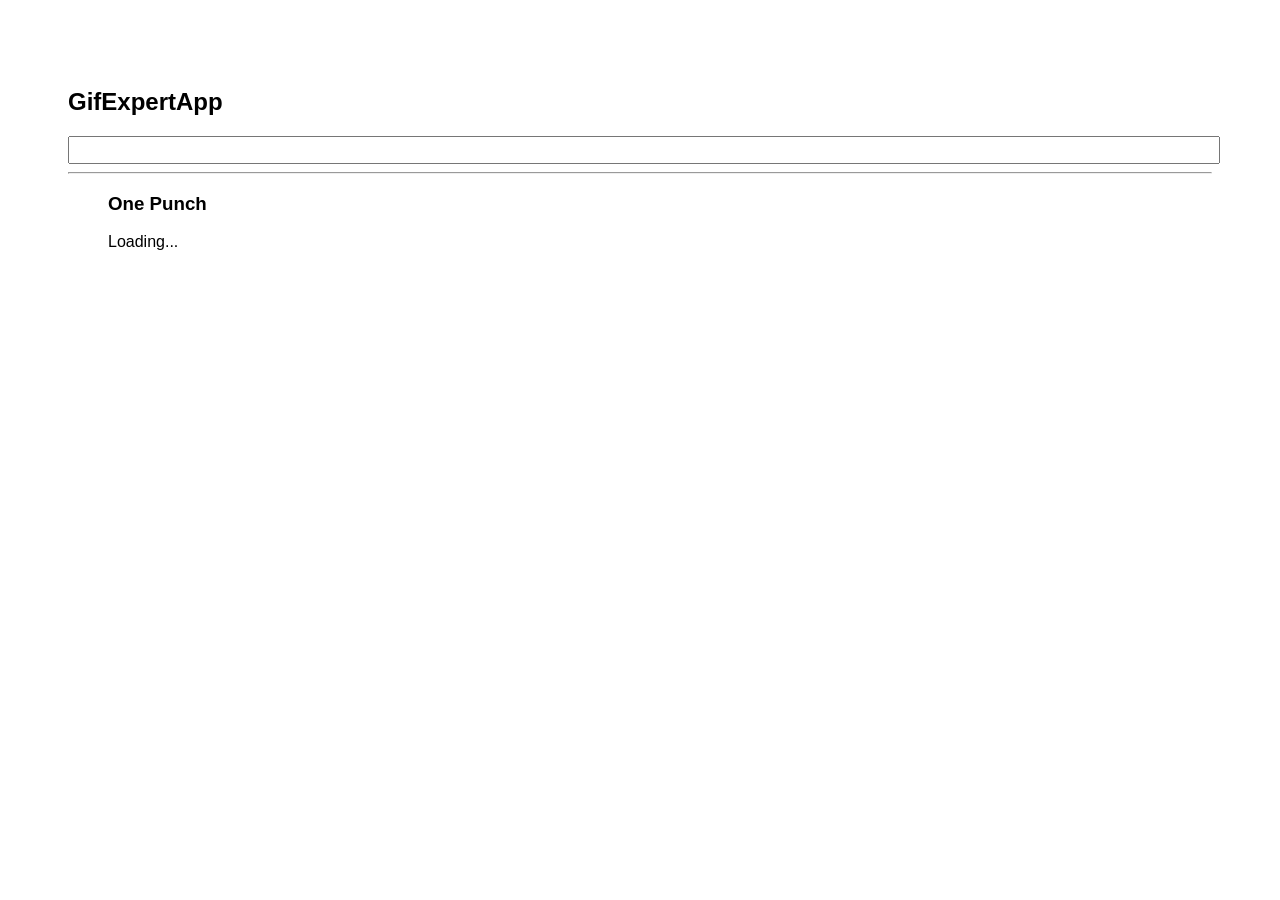
<file: docs/index.html>
<!doctype html>
<html lang="en">

<head>
    <meta charset="utf-8" />
    <link rel="icon" href="./favicon.ico" />
    <link rel="stylesheet" href="https://cdnjs.cloudflare.com/ajax/libs/animate.css/4.1.1/animate.min.css" />
    <meta name="viewport" content="width=device-width,initial-scale=1" />
    <meta name="theme-color" content="#000000" />
    <meta name="description" content="Web site created using create-react-app" />
    <link rel="apple-touch-icon" href="./logo192.png" />
    <link rel="manifest" href="./manifest.json" />
    <title>GifExpert App</title>
    <script defer="defer" src="./static/js/main.75becaea.js"></script>
    <link href="./static/css/main.00433578.css" rel="stylesheet">
</head>

<body><noscript>You need to enable JavaScript to run this app.</noscript>
    <div id="root"></div>
</body>

</html>
</file>
<file: docs/static/css/main.00433578.css>
*{font-family:Helvetica,Arial,sans-serif}body{padding:60px}input{color:grey;font-size:1.2rem;width:100%}.card-grid{display:flex;flex-direction:row;flex-wrap:wrap}.card{align-content:center;border:1px solid gray;border-radius:6px;margin:0 10px 10px 0;overflow:hidden}.card p{padding:5px;text-align:center}.card img{max-height:170px}
/*# sourceMappingURL=main.00433578.css.map*/
</file>
